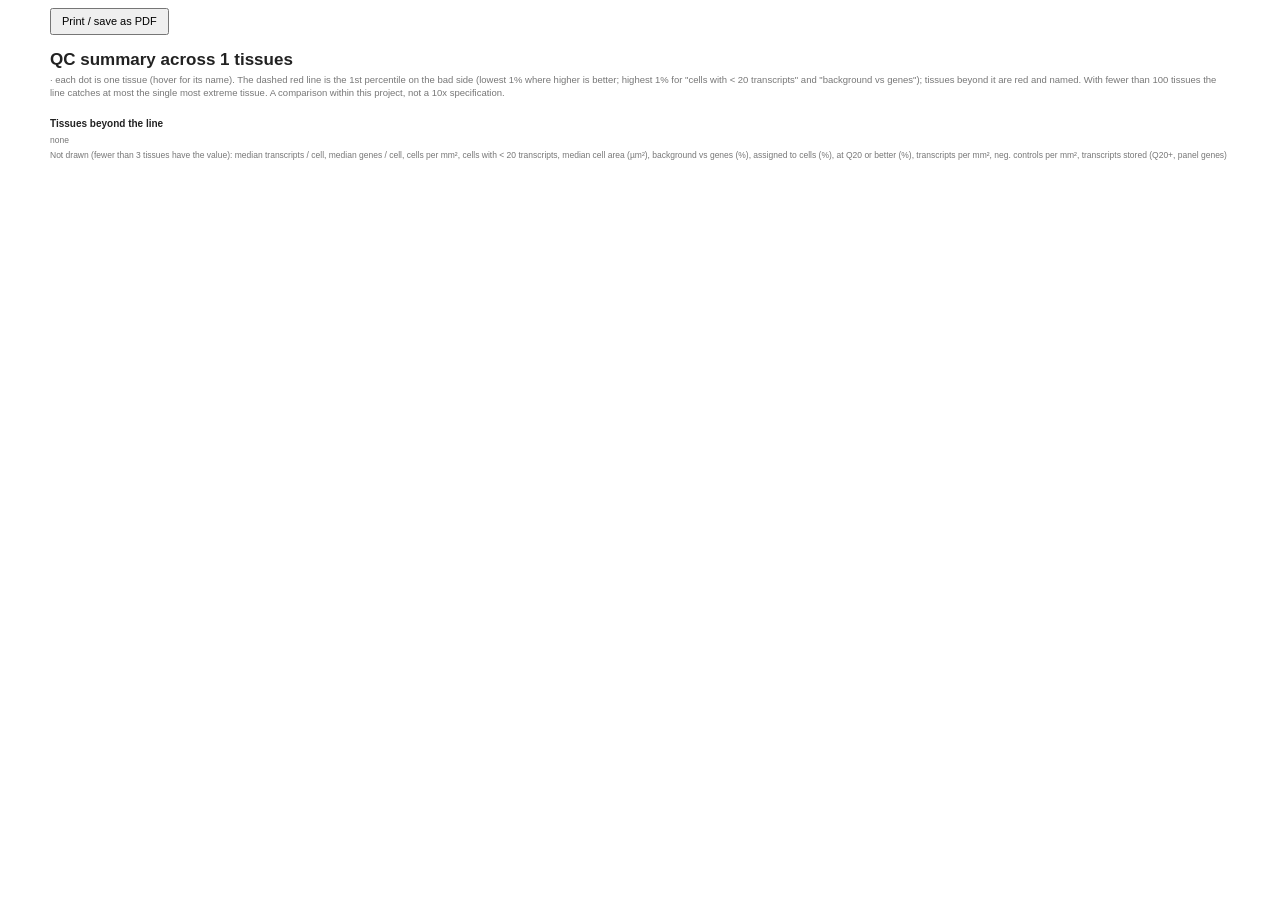
<file: examples/lung/qc_summary.html>
<!doctype html><html><head><meta charset="utf-8"><title>QC summary – project</title><style>@page{size:A4;margin:9mm}*{box-sizing:border-box}body{font:11px/1.35 Helvetica,Arial,sans-serif;color:#222;margin:0;background:#fff}
#pg{width:718px;margin:0 auto;padding:6px 0}h1{font-size:17px;margin:0}.sub{color:#777;font-size:9.5px;margin:2px 0 6px}
.cards{display:grid;grid-template-columns:repeat(6,1fr);gap:6px;margin:6px 0}.card{border:1px solid #dde1e8;border-radius:4px;padding:4px 6px}.card b{display:block;font-size:15px}
.card span{color:#777;font-size:8.5px}.grid{display:grid;grid-template-columns:repeat(3,minmax(0,1fr));gap:8px;margin-top:6px}.box{min-width:0;overflow:hidden}.span2{grid-column:span 2}.span3{grid-column:span 3}
.box{border:1px solid #eceff4;border-radius:4px;padding:3px}svg,img{width:100%;display:block}.map{position:relative}.map img{image-rendering:pixelated;max-height:215px;object-fit:contain;background:#f5f5f5}
.im{position:relative}.sb{position:absolute;left:6px;bottom:6px;color:#222;font-size:9px;text-align:center}.sb i{display:block;height:3px;background:#222}.cb{font-size:8.5px;color:#777;margin-top:3px}
.cb b{display:block;height:7px;max-width:190px}.cb .tk{display:flex;justify-content:space-between;max-width:190px;margin-top:1px}.cb em{display:block;font-style:normal}table.f{border-collapse:collapse;width:100%;font-size:9.5px}table.f td:not(:first-child),table.f th{white-space:nowrap}table.f td,table.f th{padding:1px 5px;border-top:1px solid #eceff4;text-align:left}
.ok{color:#2e7d32}.low,.high{color:#d9534f;font-weight:600}.na{color:#999}.note{color:#777;font-size:8.5px;margin-top:4px}.bignum{font-size:18px;font-weight:600;margin-top:4px}h2{font-size:10px;margin:0 0 2px;color:#222}
#bar{margin:8px auto;width:718px;display:flex;gap:8px}#bar button{font:inherit;padding:4px 10px}@media print{#bar{display:none}}.s{display:none}@media print{.f{display:none}.s{display:inline}}#pg{width:1180px}#bar{width:1180px}.pgrid{display:grid;grid-template-columns:repeat(2,minmax(0,1fr));gap:10px}.box{padding:6px}</style></head><body><div id="bar"><button onclick="window.print()" title="in the print dialog choose Save as PDF; the part shared by all tissue names is left out of the printed names">Print / save as PDF</button></div><div id="pg"><h1>QC summary across 1 tissues</h1><div class="sub"> · each dot is one tissue (hover for its name). The dashed red line is the 1st percentile on the bad side (lowest 1% where higher is better; highest 1% for "cells with &lt; 20 transcripts" and "background vs genes"); tissues beyond it are red and named. With fewer than 100 tissues the line catches at most the single most extreme tissue. A comparison within this project, not a 10x specification.</div><div class="pgrid"></div><h2 style="margin-top:12px">Tissues beyond the line</h2><div class="note">none</div><div class="note">Not drawn (fewer than 3 tissues have the value): median transcripts / cell, median genes / cell, cells per mm², cells with &lt; 20 transcripts, median cell area (µm²), background vs genes (%), assigned to cells (%), at Q20 or better (%), transcripts per mm², neg. controls per mm², transcripts stored (Q20+, panel genes)</div></div></body></html>
</file>
